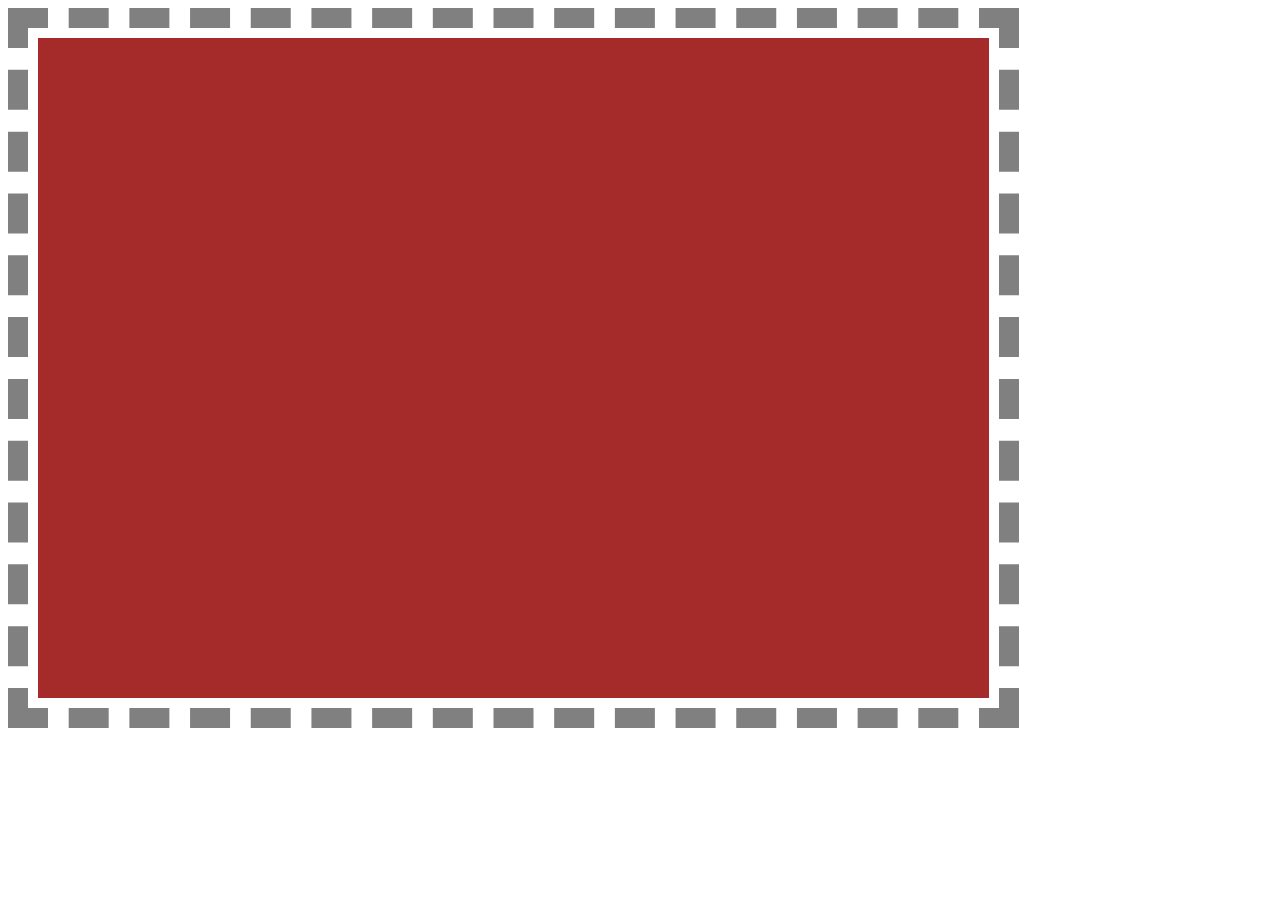
<file: beginner_frontend/background/index.html>
<!DOCTYPE html>
<html>
    <head>
        <title>Background</title>
        <meta charset = "utf-8">
        <style>
            .box.box1{
                width: 80%;
                height: 80vh;
                background-image: /*linear-gradient(180deg, rgba(213, 23, 31, 0.5), rgba(123, 32,41, 0.4)) , */
                 url(https://cuoixastress.com/wp-content/uploads/2021/06/anh-hot-girl-lanh-lung-42.gif);
                /* background-size: 500px; */
                /* background-size: contain; */
                /*background-size: cover;*/
                /* background-repeat: repeat-x; */
                
                background-repeat: no-repeat;
                background-size: 50vh;
                background-color: brown;
                background-clip: content-box;
                padding: 10px;
                border: 20px dashed gray;
                box-sizing: border-box;
                background-origin: content-box;
                /* background-position: 50% 100px; *//* số thứ nhất là dịch sang phải nếu âm dịch sang trái 
                                                    số thứ hai là dịch xuống dưới, nếu âm dịch lên trên */
                background-position: center;                                    
            }
        </style>
    </head>
    <body>
        <div class = "box box1"></div>
        <!-- <div class = "box box2">Đây là nội dung</div> -->
    </body>
</html>
</file>
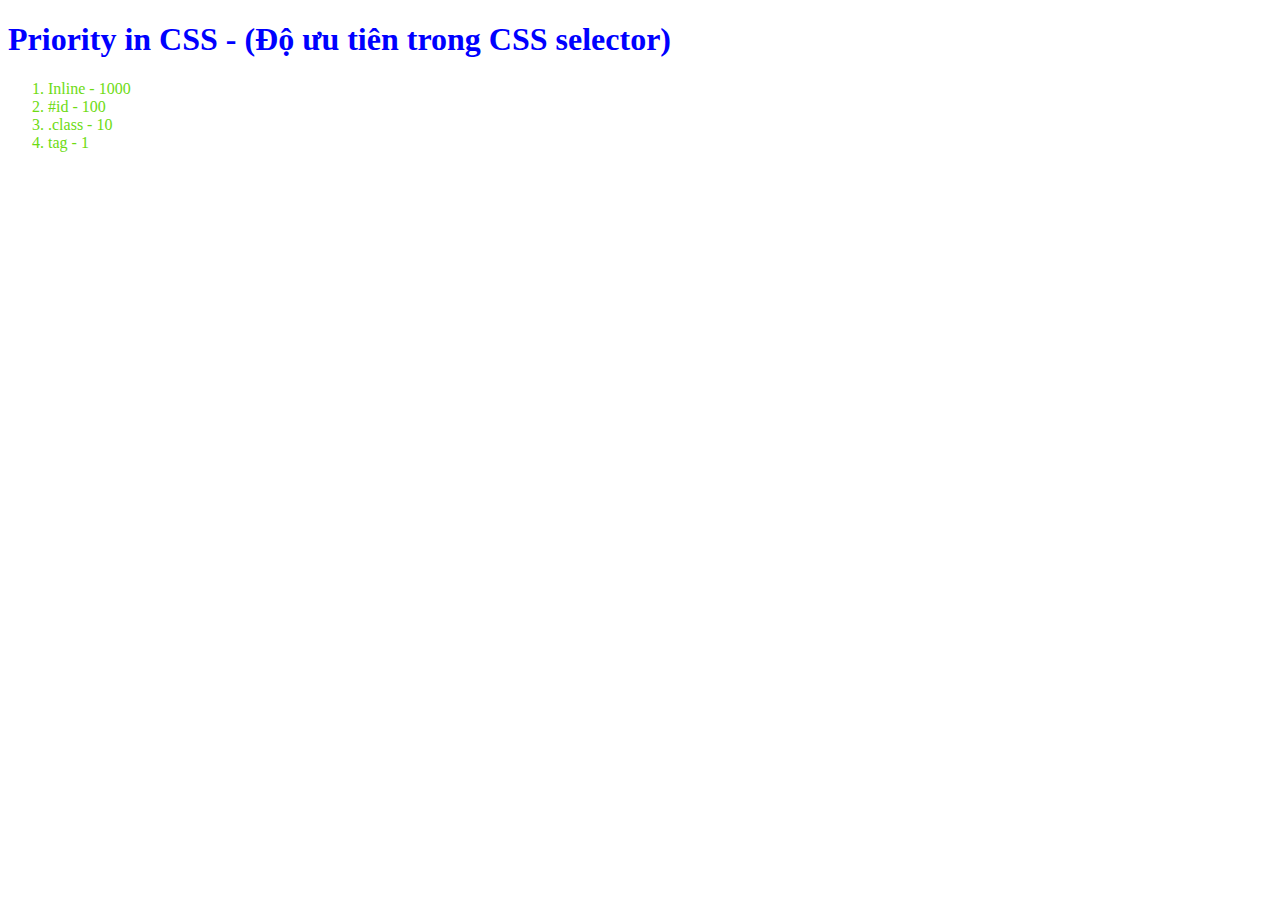
<file: beginner_frontend/begin_css/index.html>
<!DOCTYPE html>
<html>
    <head>
        <title>
            CSS
        </title>
        <link rel="stylesheet" href="main.css">
        <!-- <style>
            h1{
                color: green;
                font-size: 50;
                font-family: 'Times New Roman', Times, serif;
            }
        </style> -->
        <!-- đây là internal. viết bên trong file html -->
    </head>
    <body>
        <div>
            <!-- <h1 id = "first-heading">CSS in HTML</h1>
            <h1 class = "second-heading">CSS in HTML</h1>
            <h1 class = "second-heading">CSS in HTML</h1>
            <h1 class = "second-heading">CSS selector - id and class</h1> -->
            <!-- <ol> -->
                <!-- <li style="color: blue; font-size: 27px;">Internal</li> -->

                <!-- <li>External</li>
                <li>Inline</li> -->
            <!-- </ol> -->
            <h1 id = "first-heading" class = "heading">Priority in CSS - (Độ ưu tiên trong CSS selector)</h1>
            <ol>
                <li>Inline - 1000</li>
                <li>#id - 100</li>
                <li>.class - 10</li>
                <li>tag - 1</li>
            </ol>
        </div>
    </body>
</html>
</file>
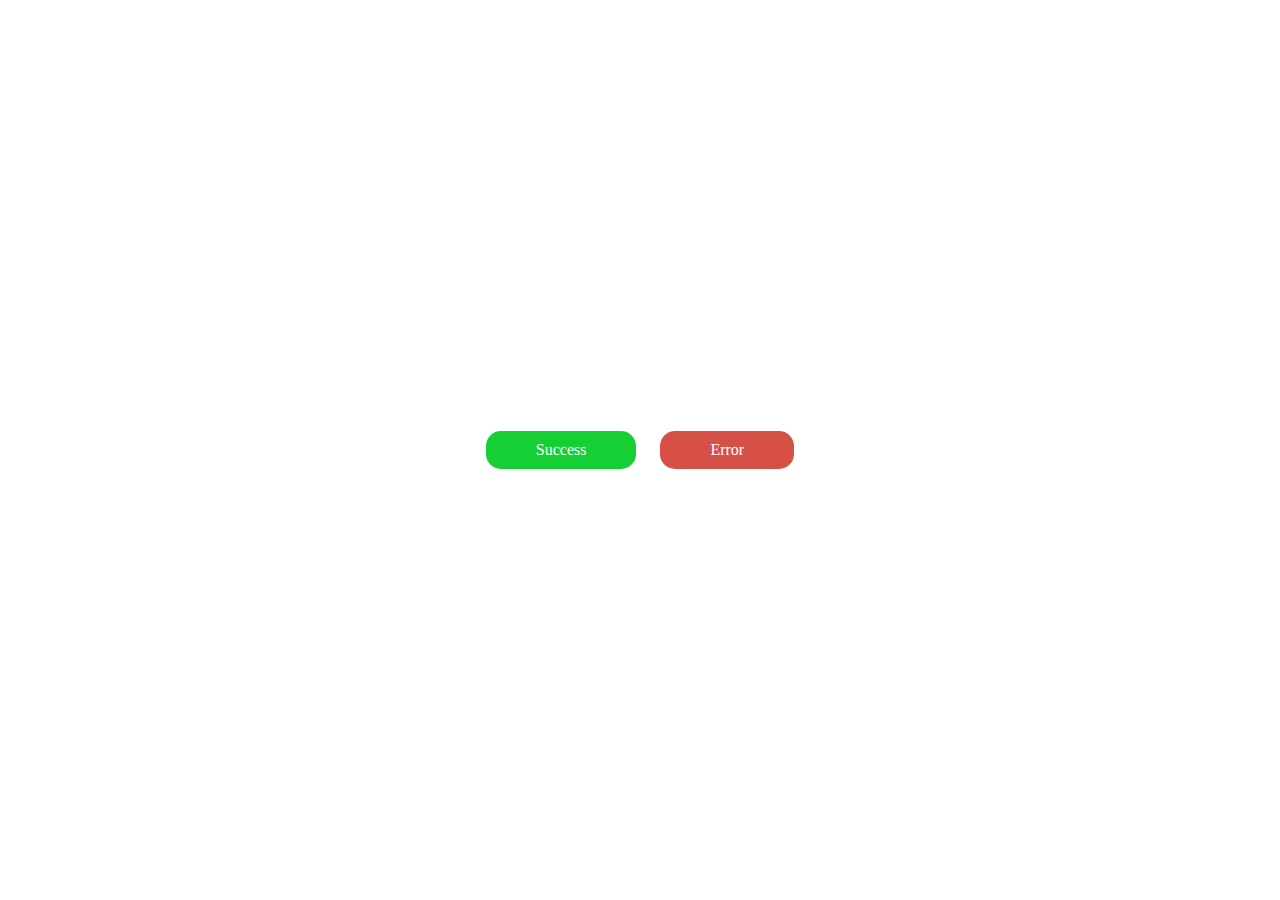
<file: beginner_frontend/bem_css/index.html>
<!DOCTYPE html>
<html lang="on">
    <head>
        <title>Bem in CSS</title>
        <meta charset = "utf-8">
        <meta name = "viewpoint" content="width=device-width">
        <link rel="stylesheet" href="https://cdnjs.cloudflare.com/ajax/libs/font-awesome/5.15.4/css/all.min.css" integrity="sha512-1ycn6IcaQQ40/MKBW2W4Rhis/DbILU74C1vSrLJxCq57o941Ym01SwNsOMqvEBFlcgUa6xLiPY/NS5R+E6ztJQ==" crossorigin="anonymous" referrerpolicy="no-referrer" />
        <link rel="stylesheet" href="main.css">
        <style>

        </style>
    </head>
    <body>
        <!-- Success -->
        <!-- <div id = "toast">
            <div class = "toast toast--success">
                <div class="toast__icon">
                    <i class="fas fa-check-circle"></i>
                </div>
                <div class = "toast__body">
                    <div class = toast__title>Success</div>
                    <div class = "toast__message">Google dịch nhanh các từ, cụm từ và trang web giữa tiếng Việt </div>
                </div>
                <div class = "toast__close">
                    <i class="fas fa-times"></i>
                </div>
            </div>
        </div> -->
        <div id = "toast"></div>
        <div>
            <div onclick = "showSuccessToast();" class = "btn btn--success">Success</div>
            <div onclick = "showErrorToast();" class = "btn btn--error">Error</div>
        </div>


        <script>
            
            function toast({title = "", message = "", type = "", duration = 3000}){
                const main = document.getElementById("toast");
                if(main){
                    const toast = document.createElement("div");
                    const autoremove = setTimeout(function(){
                        main.removeChild(toast);
                    },duration);
                    toast.onclick = function(e){
                        if(e.target.closest('.toast__close')){
                            main.removeChild(toast);
                            clearTimeout(autoremove);
                        }
                    }
                    const icons = {
                        success: "fas fa-check-circle",
                        error: "fas fa-exclamation-circle",
                    };
                    const icon = icons[type];
                    toast.classList.add("toast", `toast--${type}`);
                    const delay = (duration / 1000).toFixed(2); 
                    toast.style.animation = `slideInLeft ease 0.3s, fadeout linear 1s ${delay}s forwards`;
                    toast.innerHTML = `
                        <div class="toast__icon">
                            <i class="${icon}"></i>
                        </div>
                        <div class = "toast__body">
                            <div class = toast__title>${title}</div>
                            <div class = "toast__message">${message} </div>
                        </div>
                        <div class = "toast__close">
                            <i class="fas fa-times"></i>
                        </div>
                    `;
                    main.appendChild(toast);
                }
            }
            function showSuccessToast(){
                toast({
                    title: "Success",
                    message: "Làm button thành công",
                    type:"success",
                    duration: 5000
                });
            }
            function showErrorToast(){
                toast({
                    title: "Error",
                    message: "Làm button thất bại",
                    type: "error",
                    duration: 5000
                });
            }
        </script>
        
    </body>
</html>
</file>
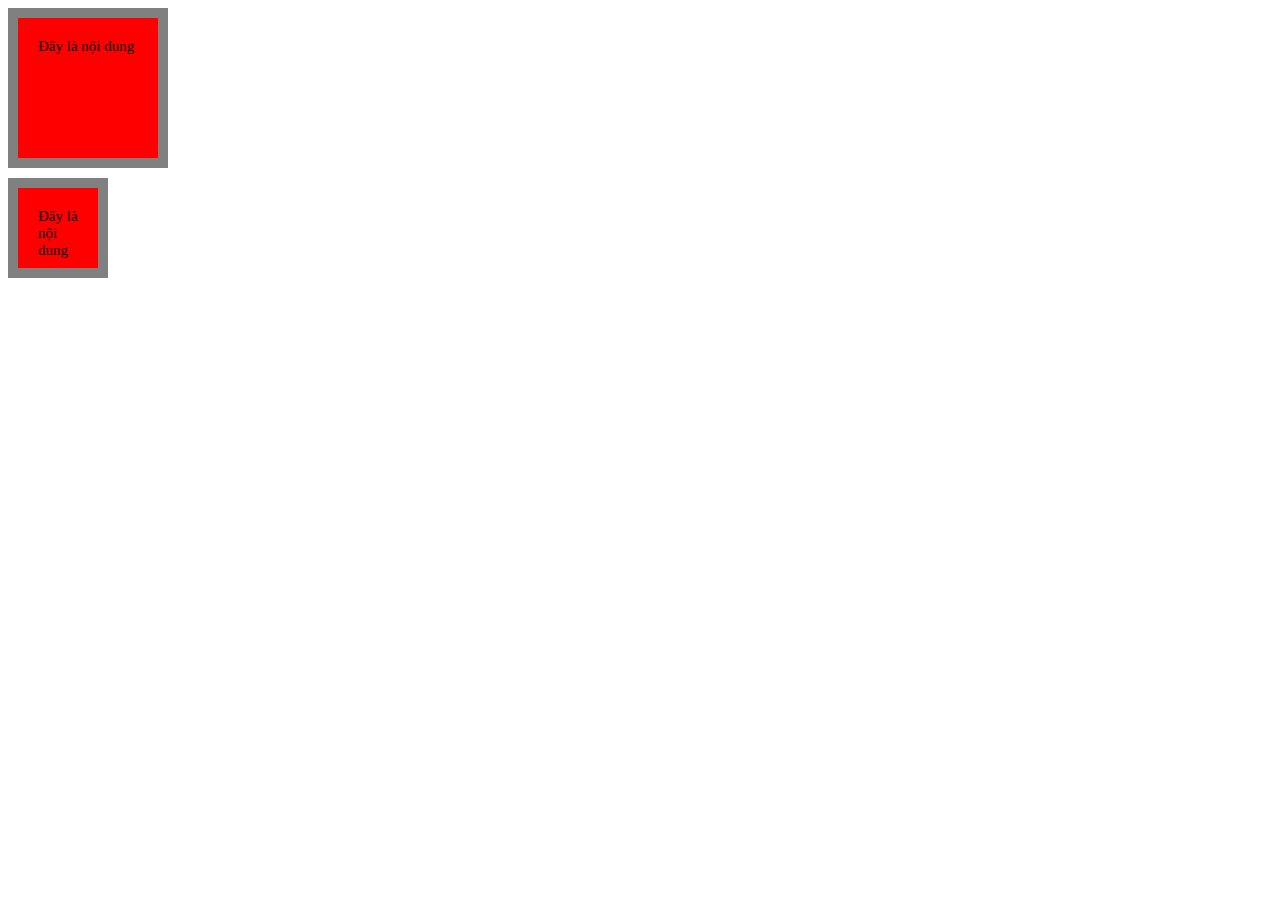
<file: beginner_frontend/box-sizing/index.html>
<!DOCTYPE html>
<html>
    <head>
        <title>Background</title>
        <meta charset = "utf-8">
        <style>
            .box{
                width: 100px;
                height: 100px;
                font-size: 15px;
                background-color: red;
            }
            .box.box1{
                padding: 20px;
                border: 10px solid gray; 
                /* khiến kích thước ban đầu to ra */
            }
            .box.box2{
                margin-top: 10px;
                padding: 20px;
                border: 10px solid gray;
                box-sizing: border-box;
            }
        </style>
    </head>
    <body>
        <div class = "box box1">Đây là nội dung</div>
        <div class = "box box2">Đây là nội dung</div>
    </body>
</html>
</file>
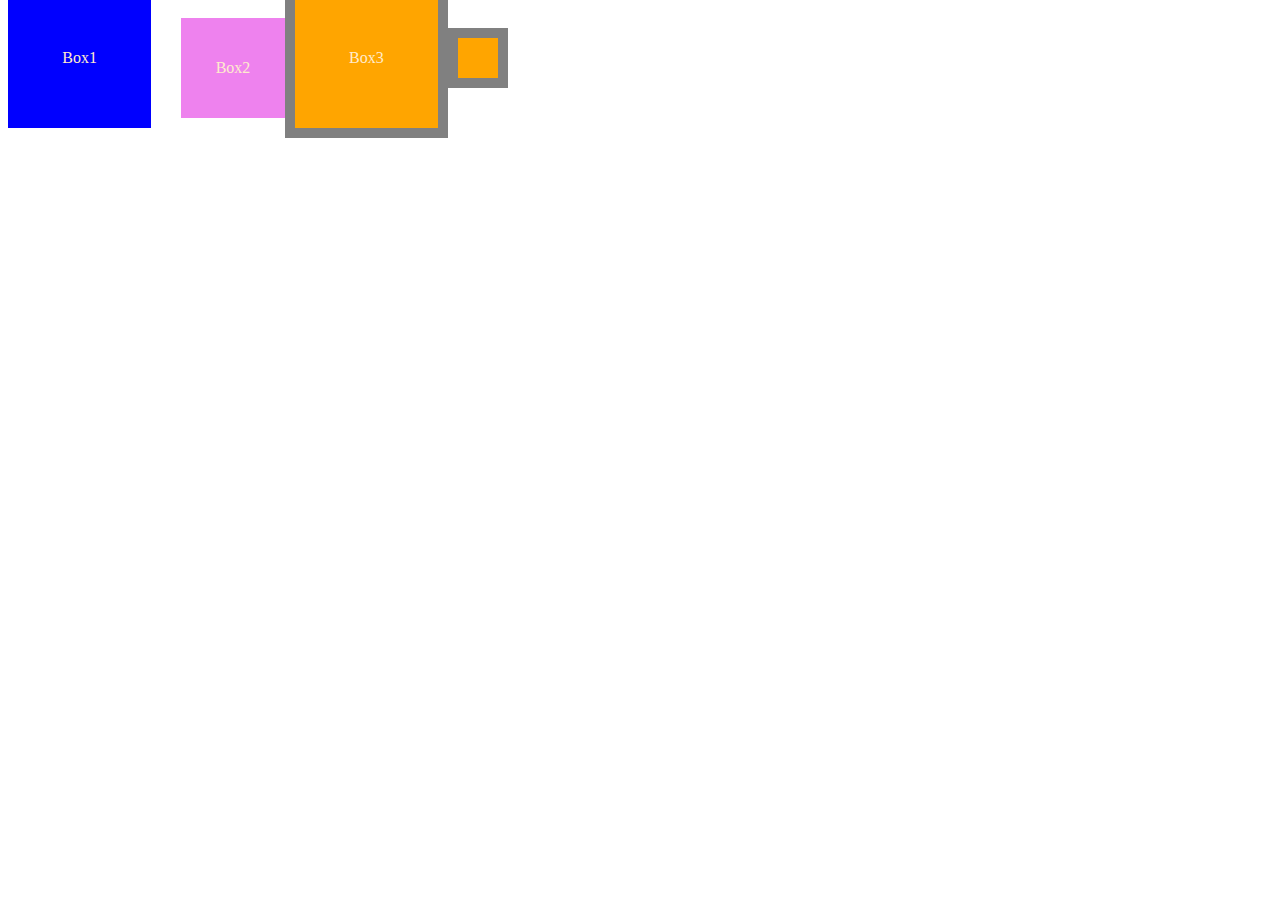
<file: beginner_frontend/css_padding_border_margin/index.html>
<!DOCTYPE html>
<html>
    <head>
        <title>Css Padding</title>
        <style>
            .box{
                width: 500px;
                height: 100px;
                color: blanchedalmond;
                display: flex;
                align-items: center;
                justify-content: center;
                /* float: left; */
                /* đẩy tất cả các box sang bên trái chiều ngang */
            }
            .box.box1{
                background-color: blue;
                /* margin-left: 20px; */
                padding: 20px;
            }
            .box.box2{
                background-color: violet;
                margin-left: 30px;
                margin-top: 20px;
            }
            .box .box3{
                background-color: orange;
                /* padding-top: 20px;
                padding-right: 30px; */
                /* padding: 20px 30px 25px 10px; */
                padding: 20px;
                /* padding: 20px 15px; */
                /* padding: 40px 30px; */

                /* border-width: 10px;
                border-color: #333;
                border-style: solid; */
                border: 10px solid gray;
            }
            /* .box3{
                background-color: red;
                padding: 20px;
            } */
        </style>
    </head>
    <body>
        <div class="box">
            <div class = "box box1">Box1</div>
            <div class = "box box2">Box2</div>
            <div class = "box box3">Box3</div>
            <div class = "box3"></div>
        </div>
    </body>
</html>
</file>
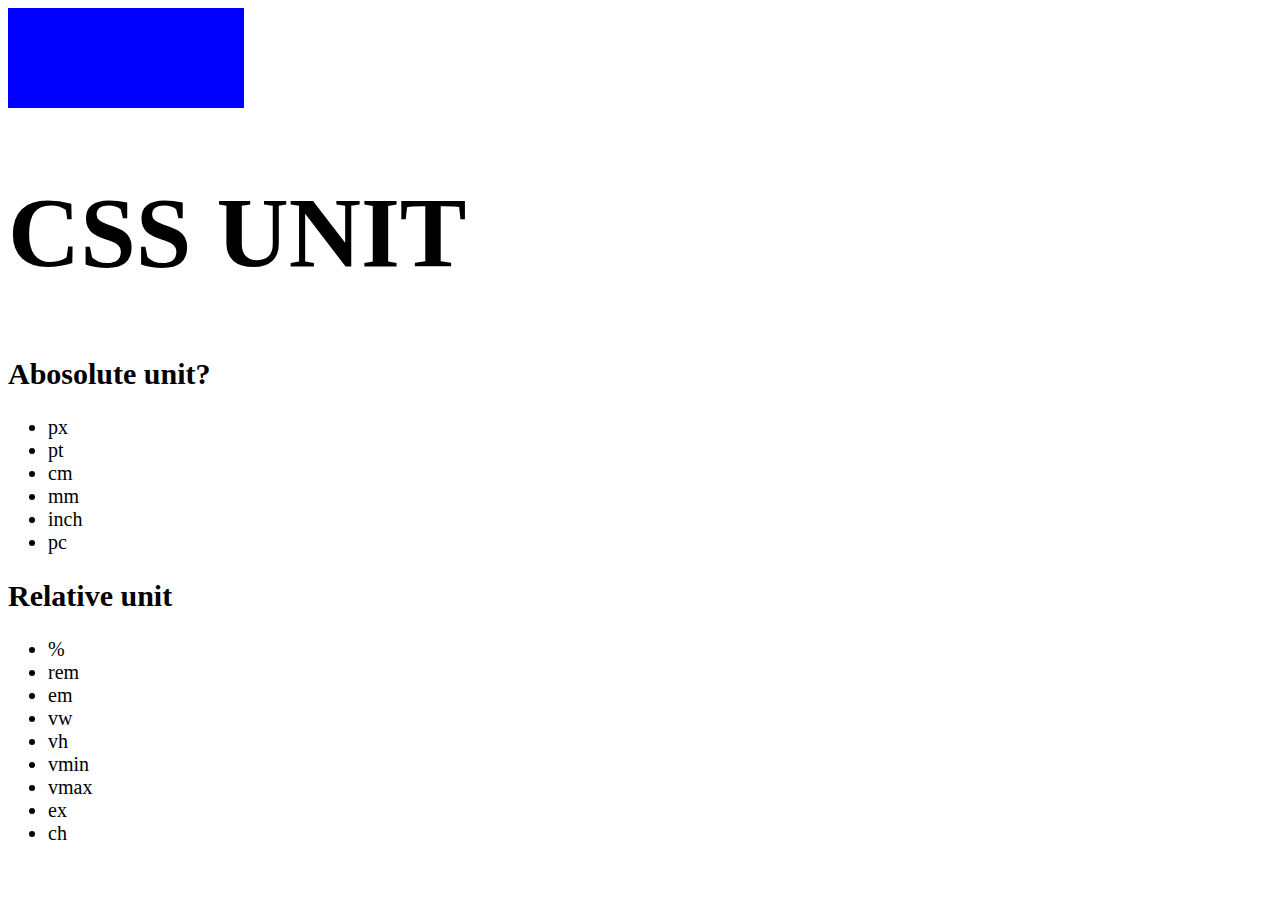
<file: beginner_frontend/css_unit/index.html>
<!DOCTYPE html>
<html>
    <head>
        <title> CSS Unit</title>
        <meta charset = "utf=8">
        <style>
            html{
                font-size: 40px;
            }
            #box{
                /* width: 50%; chiều rộng chiếm 50pt của thẻ chứa nó*/
                width: 5.9rem;
                height: 100px;
                background-color: blue;
            }
            h1{
                font-size : 5em;
                /* em phụ thuộc theo đơn vị của thẻ gần nhất chứa nó */
            }
        </style>
        
    </head>

    <body>
        
        <div id = "box"></div>
        <div style ="font-size: 20px">
            <h1>CSS UNIT</h1>
            <h2>Abosolute unit?</h2>
            <ul>
                <li>px</li>
                <li>pt</li>
                <li>cm</li>
                <li>mm</li>
                <li>inch</li>
                <li>pc</li>
            </ul>
            <h2>Relative unit</h2>
            <ul>
                <li>%</li>
                <li>rem</li>
                <li>em</li>
                <li>vw</li>
                <li>vh</li>
                <!-- vw,vh thay đổi dựa trên kéo thả độ rộng trình duyệt
                vw: viewpoint width
                vh: viewpoint height -->
                <li>vmin</li>
                <li>vmax</li>
                <li>ex</li>
                <li>ch</li>
            </ul>
        </div>
    </body>
</html>
</file>
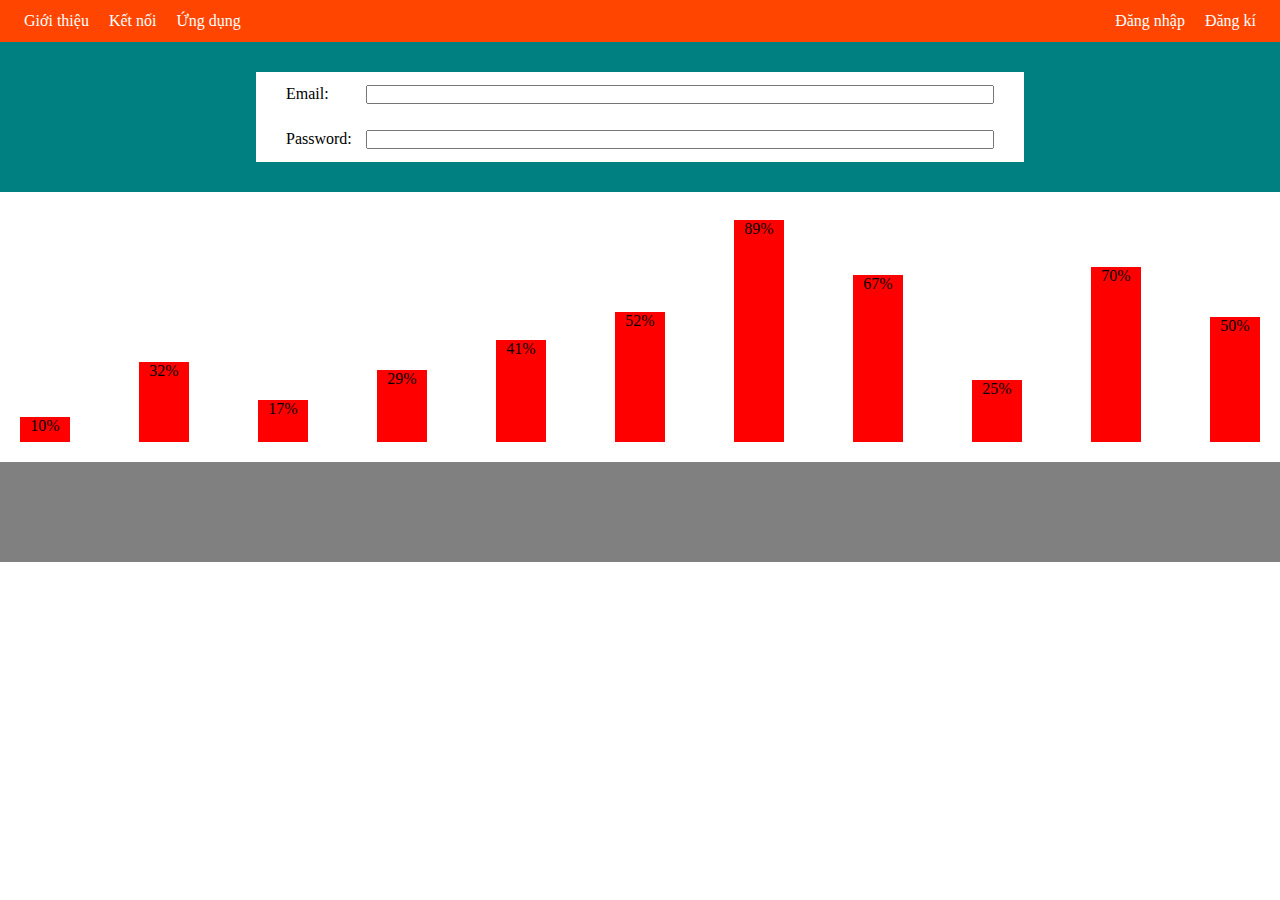
<file: beginner_frontend/flex_model/index.html>
<!DOCTYPE html>
<html>
    <head>
        <title>
            CSS flex model
        </title>
        <meta charset = "utf-8">
        <link rel="stylesheet" href="main.css">
    </head>
    <body>

        <div class="nav">
            <ul class="nav-list">
                <li class = "nav-item">Giới thiệu</li>
                <li class = "nav-item">Kết nối</li>
                <li class = "nav-item">Ứng dụng</li>
            </ul>
            <ul class = "nav-list">
                <li class = "nav-item">Đăng nhập</li>
                <li class = "nav-item">Đăng kí</li>
            </ul>
        </div>
        <!-- user password -->
        <div class = "UP">
            <form action="" class = "form">
                <div class = "form-in">
                    <label for="email" class="label-in">Email:</label>
                    <input type="text" id = "email" class="input">
                </div>
                <div class="form-in">
                    <label for="password" class="label-in">Password:</label>
                    <input type="text" id = "password" class ="input">
                </div>
            </form>
        </div>

        <div class = "chart">
            <div class = "chart-item" style="--percent: 10%">10%</div>
            <div class = "chart-item" style="--percent: 32%">32%</div>
            <div class = "chart-item" style="--percent: 17%">17%</div>
            <div class = "chart-item" style="--percent: 29%">29%</div>
            <div class = "chart-item" style="--percent: 41%">41%</div>
            <div class = "chart-item" style="--percent: 52%">52%</div>
            <div class = "chart-item" style="--percent: 89%">89%</div>
            <div class = "chart-item" style="--percent: 67%">67%</div>
            <div class = "chart-item" style="--percent: 25%">25%</div>
            <div class = "chart-item" style="--percent: 70%">70%</div>
            <div class = "chart-item" style="--percent: 50%">50%</div>
            
            
        </div>
        <div class = "null1"></div>
    </body>
</html>
</file>
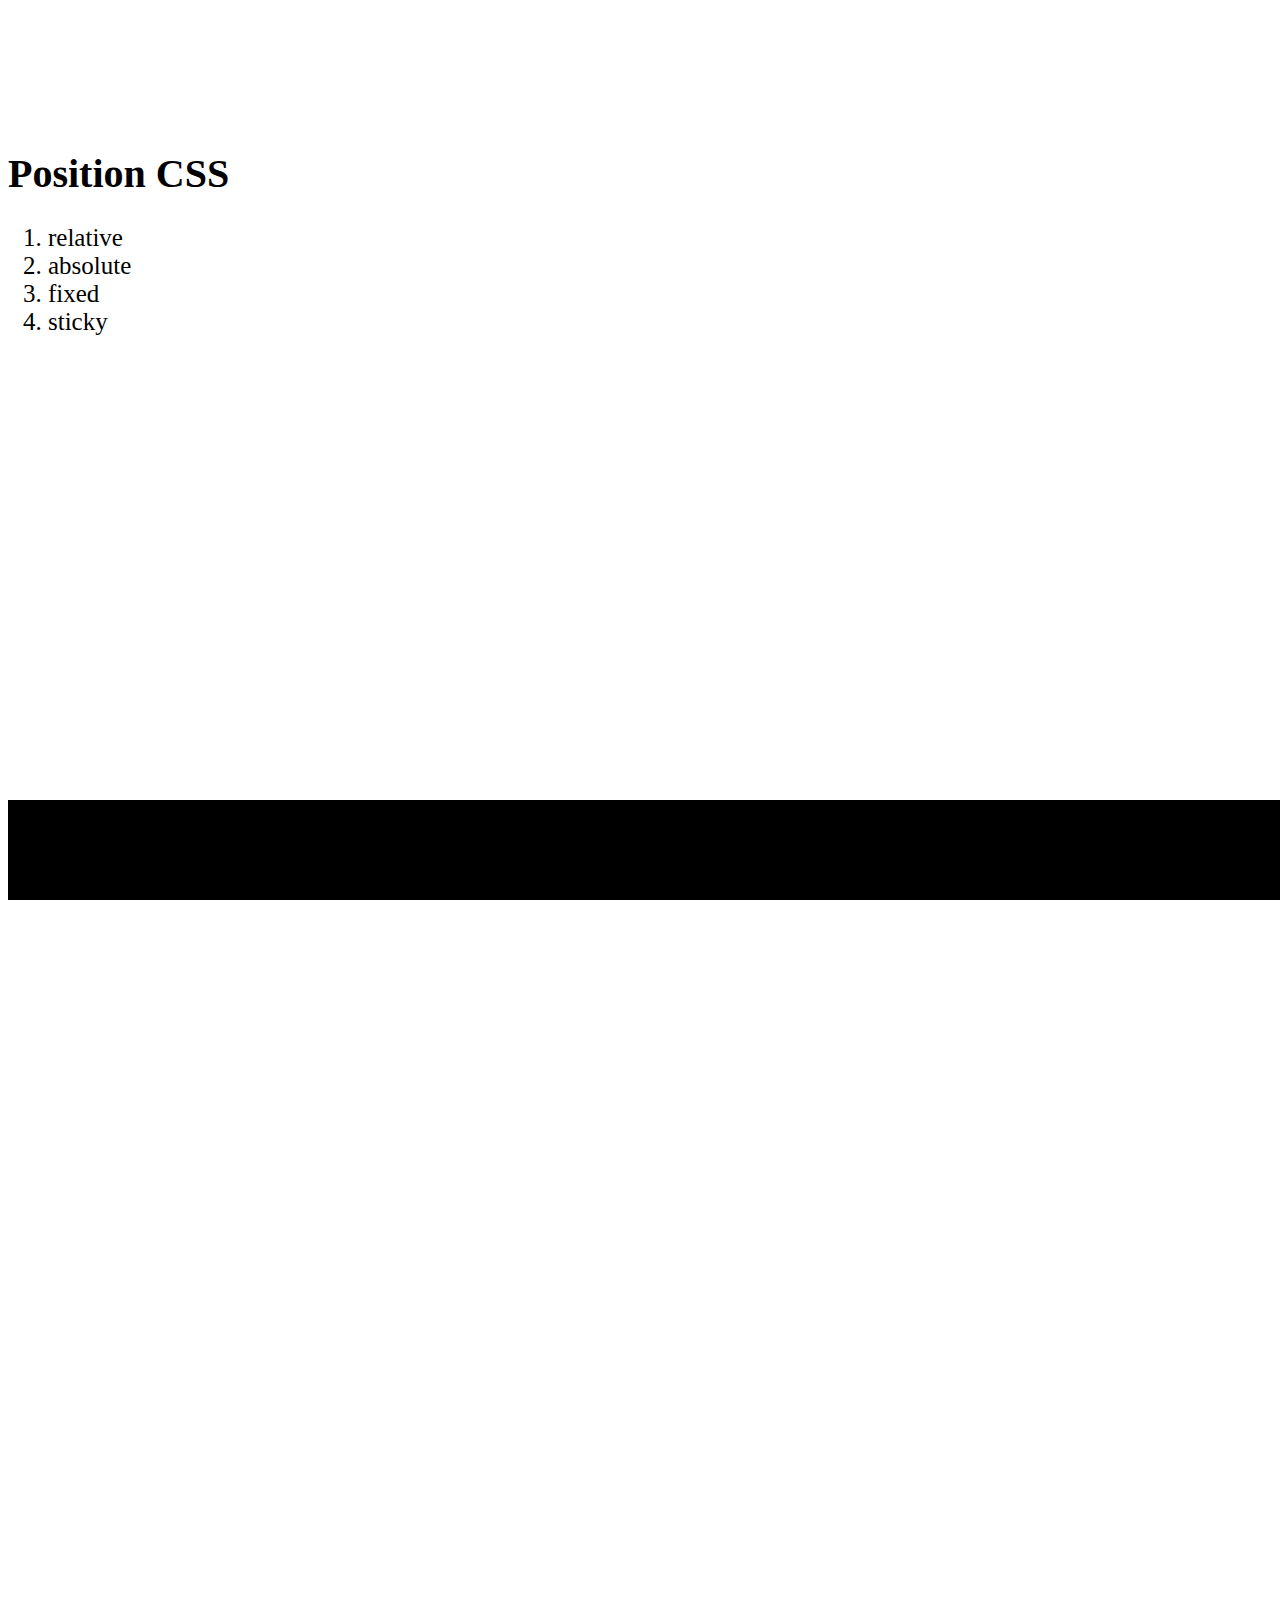
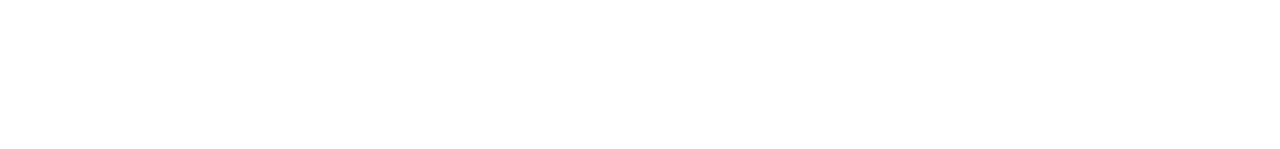
<file: beginner_frontend/position_absolute/index.html>
<!DOCTYPE html>
<html>
    <head>
        <title>Position Absolute</title>
        <meta charset = "utf-8">
        <style>
            .box{
                width: 100%;
                height: 100px;
                background-color: black;
                position: fixed;
                bottom: 0; 
                /* top: 50px; */
            }
            .boxn{
                background-color: white;
                width: 50px;
                height: 50px;
                position: absolute;
                bottom: 0;
                right: 0;
            }
            .box1{
                background-color: violet;
                width: 300px;
                height: 70px;
                position: absolute;
                /* absolute tương ứng với thẻ cha gần nhất chứa nó */
            }
            ol{
                height: 1500px;
                font-size: 25px;
            }
            h1{
                position: relative;
                /* top: 300px; */
                font-size: 40px;
                margin-top: 150px;
            }
        </style>
    </head>
    <body>
        <div class = "box">
            <!-- <div class="box1">
                <div>
                    <div class = "boxn">
                        HELLO
                    </div>
                </div>
            </div> -->
        </div>
        <h1>
            Position CSS
        </h1>
        <ol>
            <li>relative</li>
            <li>absolute</li>
            <li>fixed</li>
            <li>sticky</li>
        </ol>
    </body>
</html>
</file>
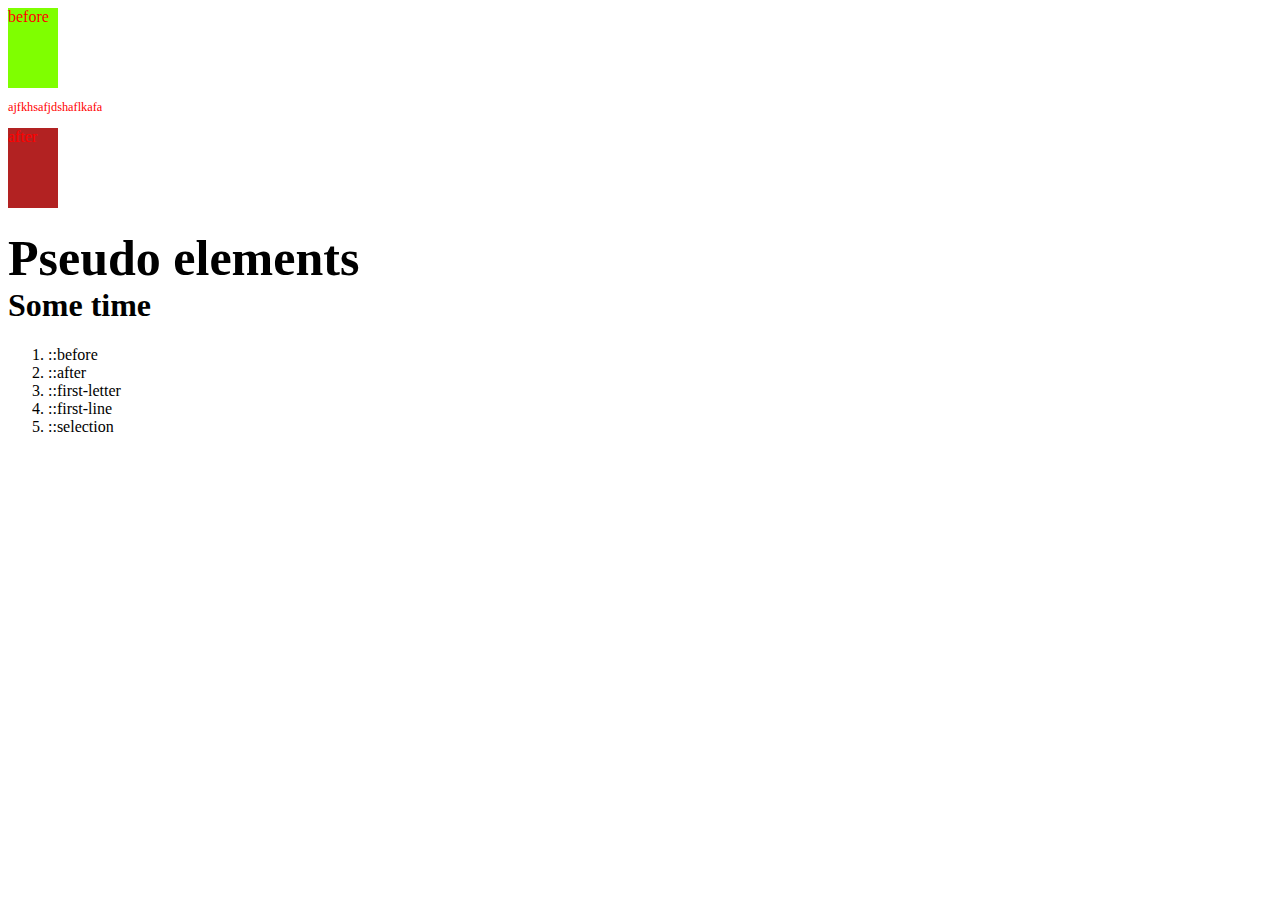
<file: beginner_frontend/pseudo_classes_and_elements/index.html>
<!DOCTYPE html>
<html>
    <head>
        <title>PSEUDO</title>
        <meta charset = "utf-8">
        <style>
            /* .box.box1{
                width: 100%;
                height: 20vh;
                background-color: red;
            } */
            
            /* .box.box1:hover{
                background-color: yellow;*//*khi trỏ chuột vào sẽ đổi màu*/
            /*} */
            /* đảo ngược hover and active sẽ thấy khác biệt */
            /*.box.box1:active{
                background-color: blue;*//* khi ấn vào sẽ đổi màu*/
                
            /*}*/
            /* li.one:last-child:active{
                color: red;
            }
            ol{
                font-size: 30px;
            } */

            .box.box1{
                width: 100vh;
                height: 200px;
                background-image: url(http://media.bizwebmedia.net/sites/76685/data/Upload/2015/10/meo_khi_chup_anh_den_trang__2.jpg);
                background-size: 100vh;
            }
            .box.box1::before{
                content: "before";
                display: block;
                width: 50px;
                height: 40%;
                background-color: chartreuse;
                font-size: 30;
                color: red;
            }
            .box.box1::after{
                content: "after";
                display: block;
                width: 50px;
                height: 40%;
                background-color: firebrick;
                font-size: 30;
                color: red;
            }
            /* h1::first-letter{
                font-size: 100px;
            } */
            h1::first-line{
                font-size: 50px;
            }
            h1::selection{
                background-color: sienna;
            }
            /* chọn để copy có background nâu */
        </style>
    </head>
    <body>
        <div class = "box box1">
            <div><p style="color: red; font-size: 12.3px;">ajfkhsafjdshaflkafa</p></div>
        </div>
        <div class = "box box2">
            <!-- <h1>Pseudo Classes</h1>
            <ol>
                <li class = "one">:root</li>
                <li class = "one">:hover</li>
                <li class = "one">:active</li>
                <li class = "one">:first-child</li>
                <li class = "one">:last-child</li>
            </ol>
            <h1>Hello</h1>
            <ol>
                <li id = "too">test_last-child_li</li>
            </ol> -->
            <h1>Pseudo elements <br> Some time</h1>
            <ol>
                <li>::before</li>
                <li>::after</li>
                <li>::first-letter</li>
                <li>::first-line</li>
                <li>::selection</li>
            </ol>
        </div>
    </body>
</html>
</file>
<file: beginner_frontend/begin_css/main.css>
/* h1{
    color: red;
    font-size: 45px;
} */
/* đây là external, css được viết bên ngoài html */
/* #first-heading{
    color: red;
}
.second-heading{
    color: hotpink;
    font-size: 20px;
} */ /*đây là css selector*/
:root{
    --text-color: rgb(109, 219, 18);
}

h1#first-heading.heading{
    color: var(--text-color);
}
#first-heading.heading{
    color: rgb(248, 33, 33);
}
.heading{
    color: red;
}
h1{
    color: blue !important;
}
ol{
    color: gray; 
}
li{
    color: var(--text-color);
}
</file>
<file: beginner_frontend/bem_css/main.css>
*{
    padding: 0;
    margin: 0;
    box-sizing: border-box;
}
html{
    height: 100%;
    width: 100%;
}
body{
    
    height: 100vh;
    display: flex;
    justify-content: center;
    align-items: center;
}
.btn{
    display: inline-block;
    text-decoration: none;
    background-color: transparent;
    border : none;
    outline: none;
    color: white;
    padding: 10px 50px;
    border-radius: 15px;
    cursor: pointer;
    transition: opacity linear .2s;
}
.btn:hover{
    opacity: 0.8;

}
.btn + .btn{
    margin-left: 20px;
}
body > div {
}

#toast{
    max-width: 450px;
    min-width: 400px;
    position: fixed;
    top: 32px;
    right: 32px;
    box-sizing: border-box;
}
.btn--success{
    background-color: rgb(22, 207, 53);
}
.btn--error{
    background-color: rgb(214, 80, 70);
}
.toast{
    display: flex;
    align-items: center;
    background-color: white;
    border-radius: 2px;
    border-left: 4px solid;
    padding: 10px 0;
    box-shadow: 0 5px 8px rgba(0 , 0, 0, 0.5);
    transition: all linear 0.3s;
}
@keyframes slideInLeft{
    from{
        opacity: 0;
        transform: translateX(calc(100% + 32px));
    }
    to {
        opacity: 1;
        transform: translateX(0);
    }
}
@keyframes fadeout{
    to{
        opacity: 0;
    }
}
.toast + .toast{
    margin-top: 20px;
}

.toast__icon{
    margin-left: 10px;
    font-size: 24px;
}
.toast__body{
    margin-left: 10px;
    display: flex;
    flex-direction: column;
    flex-grow: 1;
}
.toast__title{
    font-size: 18px;    
}
.toast__message{
    font-size: 15px;
    color:rgba(0 , 0, 0, 0.5);
}
.toast__close{
    margin: 0 10px 0 10px;
    color: rgba(0 , 0, 0, 0.5);
    cursor: pointer;
}
.toast--success .toast__icon{
    color: rgb(22, 207, 53);
}
.toast--success{
    border-color: rgb(22, 207, 53);
}
.toast--info{
    border-color: rgb(11, 182, 224);
}
.toast--info .toast__icon{
    color: rgb(11, 182, 224);
}

.toast--error{
    border-color: rgb(231, 90, 90);
}
.toast--error .toast__icon{
    color: rgb(231, 90, 90);
}
</file>
<file: beginner_frontend/flex_model/main.css>
*{
    margin: 0;
    padding: 0;
}
.nav{
    /* width: 100%; */
    min-height: 42px;
    background-color: orangered;
    color: white;
    display: flex;
    justify-content: space-between;
}
.nav-list{
    margin: auto 16px;
}
.nav-item{
    list-style: none;
    display: inline-block;
    margin: 0 8px;
}
.UP{
    height: 150px;
    background-color: white;
    border-style: solid;
    border-color: teal  ;
    border-width: 30px;
    border-right-width: 20vw;
    border-left-width: 20vw;
    box-sizing: border-box;
    display: flex;
}
.form{
    display: flex;
    flex-direction: column;
    justify-content: space-evenly;
    flex: 1;  
}
.form-in{
    display:flex;
    margin: auto 30px;
}
.input{
    flex: 1;
}
.label-in{
    min-width: 80px;
}
.chart{
    background-color: white;
    height: 250px;
    padding: 0 20px;
    display: flex;
    justify-content: space-between;
    align-items: flex-end;
    margin-bottom: 20px;
}
.chart-item{
    background-color: red;
    width: 50px;
    height: var(--percent);
    text-align: center;
    justify-self: start;
    animation: growth ease-in 0.5s;
}
@keyframes growth{
    from{
        opacity: 0;
        height: 0;
    }
    to{
        opacity: 1;
        height: var(--percent);
    }
}

.null1{
    content: "";
    height: 100px;
    width: 100%;
    display: block;
    background-color:gray;
    background-size: 90%;
}
</file>
